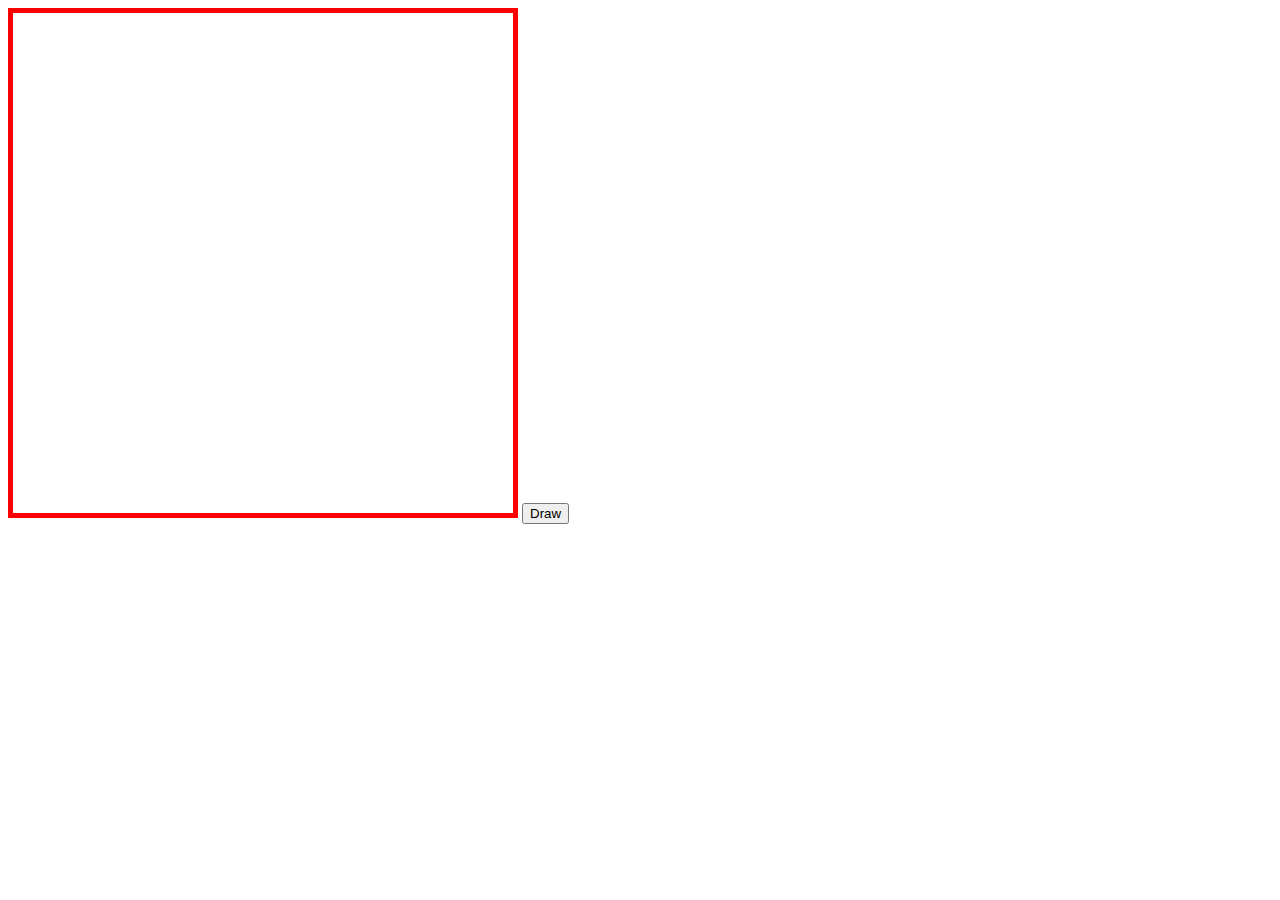
<file: example/10/index.html>
<!DOCTYPE html>
<html>
<head lang="en">
    <meta charset="UTF-8">
    <title>Canvas</title>

    <script type="text/javascript">
        var c = 0;
        function draw(x,y){
            var can = document.getElementById("myCanvas");
            var ctx = can.getContext("2d");
            var col = ["Yellow","Red","Blue","Pink","Purple"];
            //ctx.fillStyle = "Yellow";
            ctx.fillStyle = (col[c]);
            if(x == 550){
                y+= 100;
                x = 0;
                //c++;
            }else{
                x += 5;
                c++;
            }
            if(c > 5){
                c = 1;
            }

            ctx.beginPath();
            ctx.arc(x,y,50,0,2*Math.PI,true);
            ctx.fill();

            setTimeout('draw('+ x + ', ' + y + ');',40);
        }
    </script>
</head>
<body>
    <canvas height="500" width="500" id="myCanvas" style="border: 5px solid #ff0000">

    </canvas>
    <button onclick="draw(0,0)">Draw</button>
</body>
</html>
</file>
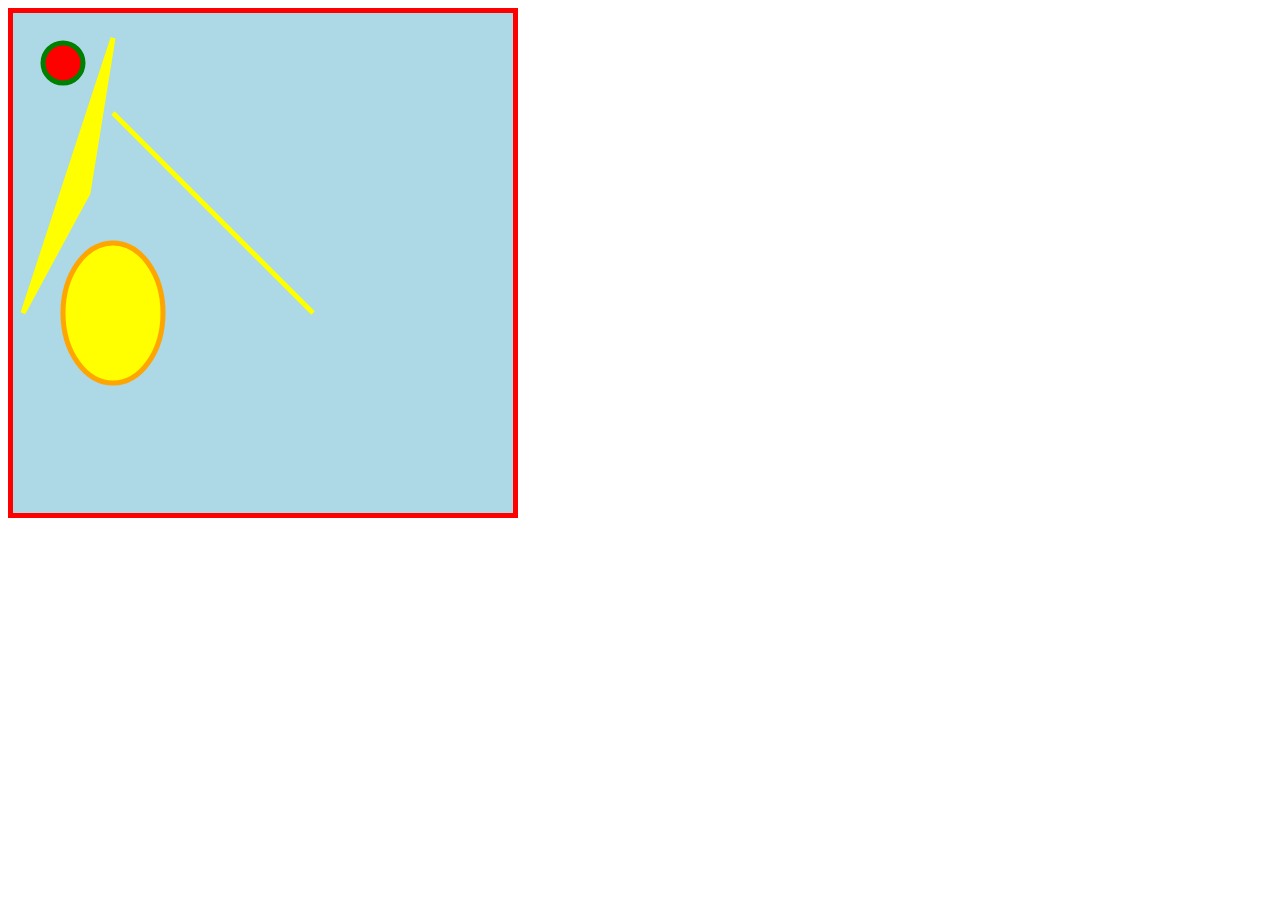
<file: example/11/index.html>
<!DOCTYPE html>
<html>
<head lang="en">
    <meta charset="UTF-8">
    <title>SVG</title>
</head>
<body>
    <svg height="500" width="500" style="border: 5px solid red;background-color: lightblue">
        <circle cx="50" cy="50" r="20" style="stroke: green;stroke-width: 5px;fill:red;"></circle>
        <line x1="100" y1="100" x2="300" y2="300" style="stroke: yellow;stroke-width: 5px; fill: yellow"></line>
        <ellipse cx="100" cy="300" rx="50" ry="70" style="stroke: orange;stroke-width: 5px;fill: yellow;"></ellipse>
        <polygon points="10,300 100,25 75,180 10,300" style="stroke: yellow; stroke-width: 5px; fill: yellow;"></polygon>
    </svg>
</body>
</html>
</file>
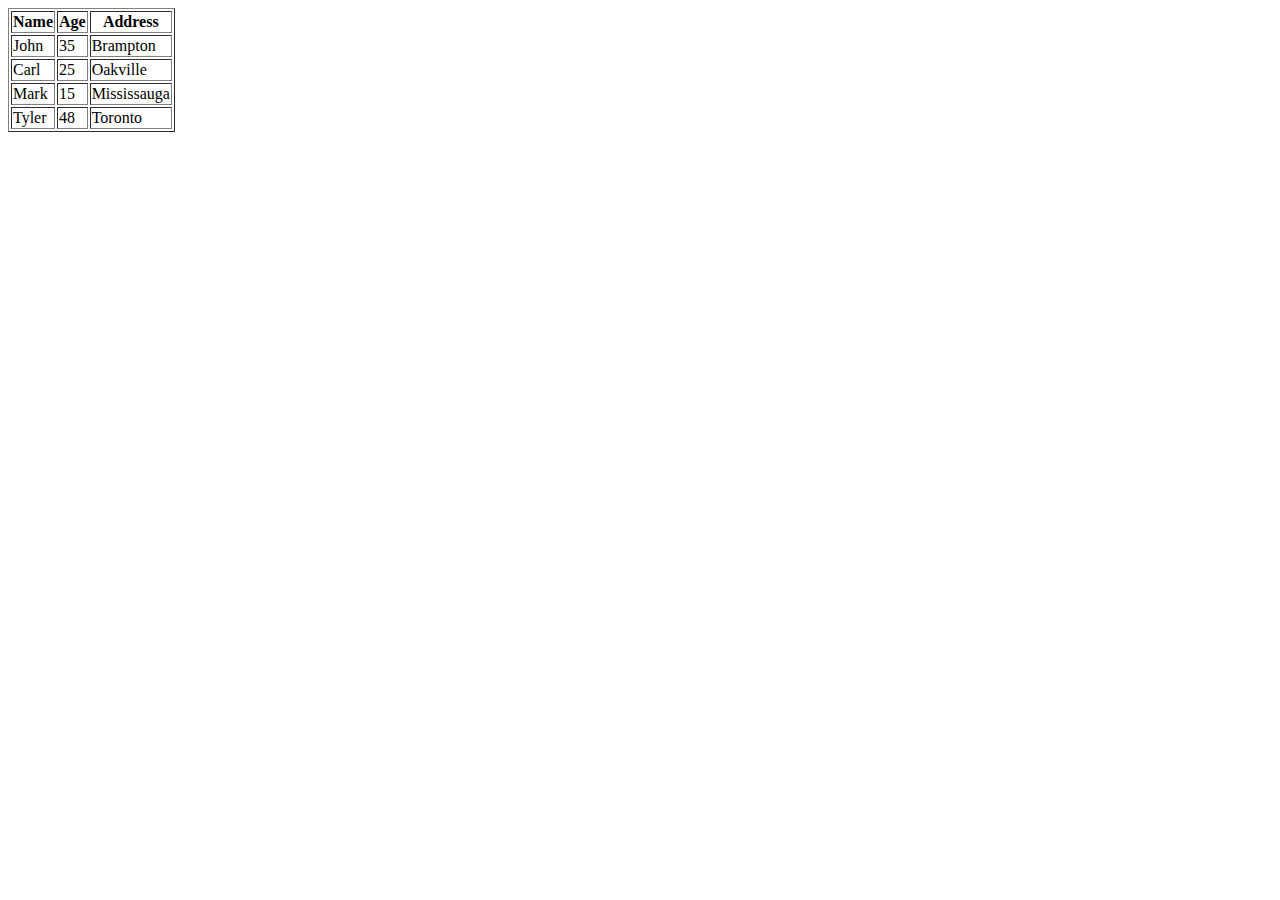
<file: example/12/index.html>
<!DOCTYPE html>
<html>
<head lang="en">
    <meta charset="UTF-8">
    <title>JSON Example</title>
    <script type="text/javascript">
        function readJSON(){
            var xml = new XMLHttpRequest();
            xml.open("GET", "data.json", true);
            xml.onreadystatechange = function(){
              if(xml.readyState == 4 && xml.status == 200){
                  var data = JSON.parse(xml.responseText);
                  var out = document.getElementById("output");
                  var info = "";
                  info +=("<table border='1'><tr><th>Name</th><th>Age</th><th>Address</th></tr>")
                  for(var object in data){
                      info += "<tr><td>" + data[object].name + "</td><td>" + data[object].age + "</td><td>" + data[object].address + "</td></tr>";
                  }
                  info +=("</table>");
                  out.innerHTML = info;
              }
            };
            xml.send();
        }
    </script>
</head>
<body onload="readJSON()">
    <div id="output">

    </div>
</body>
</html>
</file>
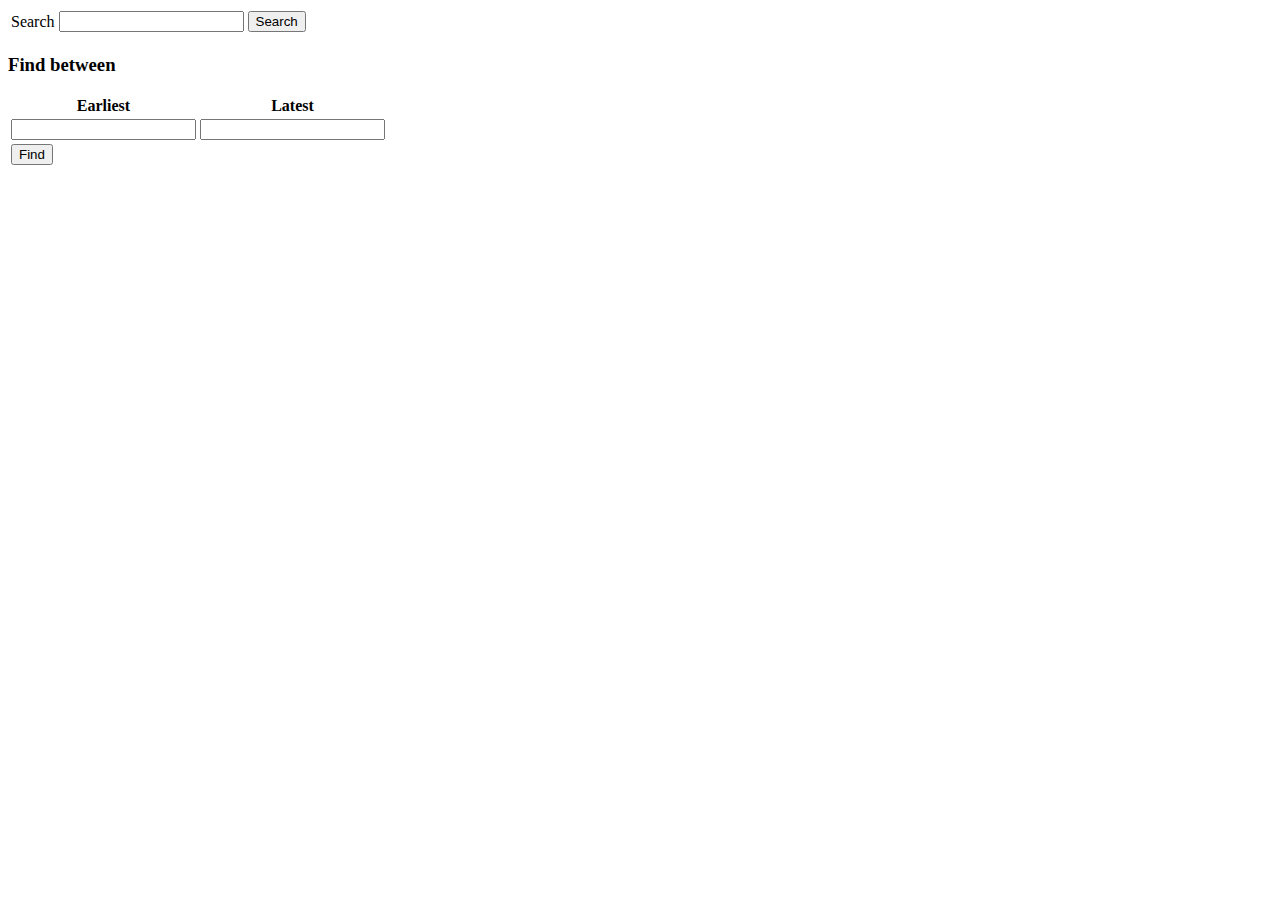
<file: example/13/index.html>
<!DOCTYPE html>
<html>
<head lang="en">
    <meta charset="UTF-8">
    <title>Example 13</title>
    <script type="text/javascript">
        function find(){
            var lname = document.getElementById("search").value;
            var xml = new XMLHttpRequest();
            xml.open("GET", "json.json", true);
            xml.onreadystatechange = function(){
                if(xml.readyState == 4 && xml.status == 200){
                    var data = JSON.parse(xml.responseText);
                    var out = document.getElementById("output");
                    var info = "";
                    info +=("<table border='1'><tr><th>First Name</th><th>Last Name</th><th>Year</th><th>Department</th></tr>")
                    for(var object in data){
                        if(data[object].L_Name == lname){
                            info += "<tr><td>" + data[object].F_Name + "</td><td>" + data[object].L_Name + "</td><td>" + data[object].Year + "</td><td>" + data[object].Department + "</td></tr>";
                        }
                    }
                    info +=("</table>");
                    out.innerHTML = info;
                }
            };
            xml.send();
        }

        function getBetween(){
            var early = document.getElementById("early").value;
            var late = document.getElementById("latest").value;
            var xml = new XMLHttpRequest();
            xml.open("GET", "json.json", true);
            xml.onreadystatechange = function(){
                if(xml.readyState == 4 && xml.status == 200){
                    var data = JSON.parse(xml.responseText);
                    var out = document.getElementById("output");
                    var info = "";
                    info +=("<table border='1'><tr><th>First Name</th><th>Last Name</th><th>Year</th><th>Department</th></tr>")
                    for(var object in data){
                        if(data[object].Year >= early && data[object].Year <= late){
                            info += "<tr><td>" + data[object].F_Name + "</td><td>" + data[object].L_Name + "</td><td>" + data[object].Year + "</td><td>" + data[object].Department + "</td></tr>";
                        }
                    }
                    info +=("</table>");
                    out.innerHTML = info;
                }
            };
            xml.send();
        }

        function readJSON(){

        }
    </script>
</head>
<body>
    <table>
        <tr>
            <td>Search</td>
            <td><input type="text" id="search"></td>
            <td colspan="2"><button onclick="find()">Search</button></td>
        </tr>
    </table>

    <h3>Find between</h3>
    <table>
        <tr>
            <th>Earliest</th>
            <th>Latest</th>
        </tr>
        <tr>
            <td><input type="number" id="early"></td>
            <td><input type="number" id="latest"></td>
        </tr>
        <tr>
            <td colspan="2"><button onclick="getBetween()">Find</button></td>
        </tr>
    </table>


    <div id="output">

    </div>
</body>
</html>
</file>
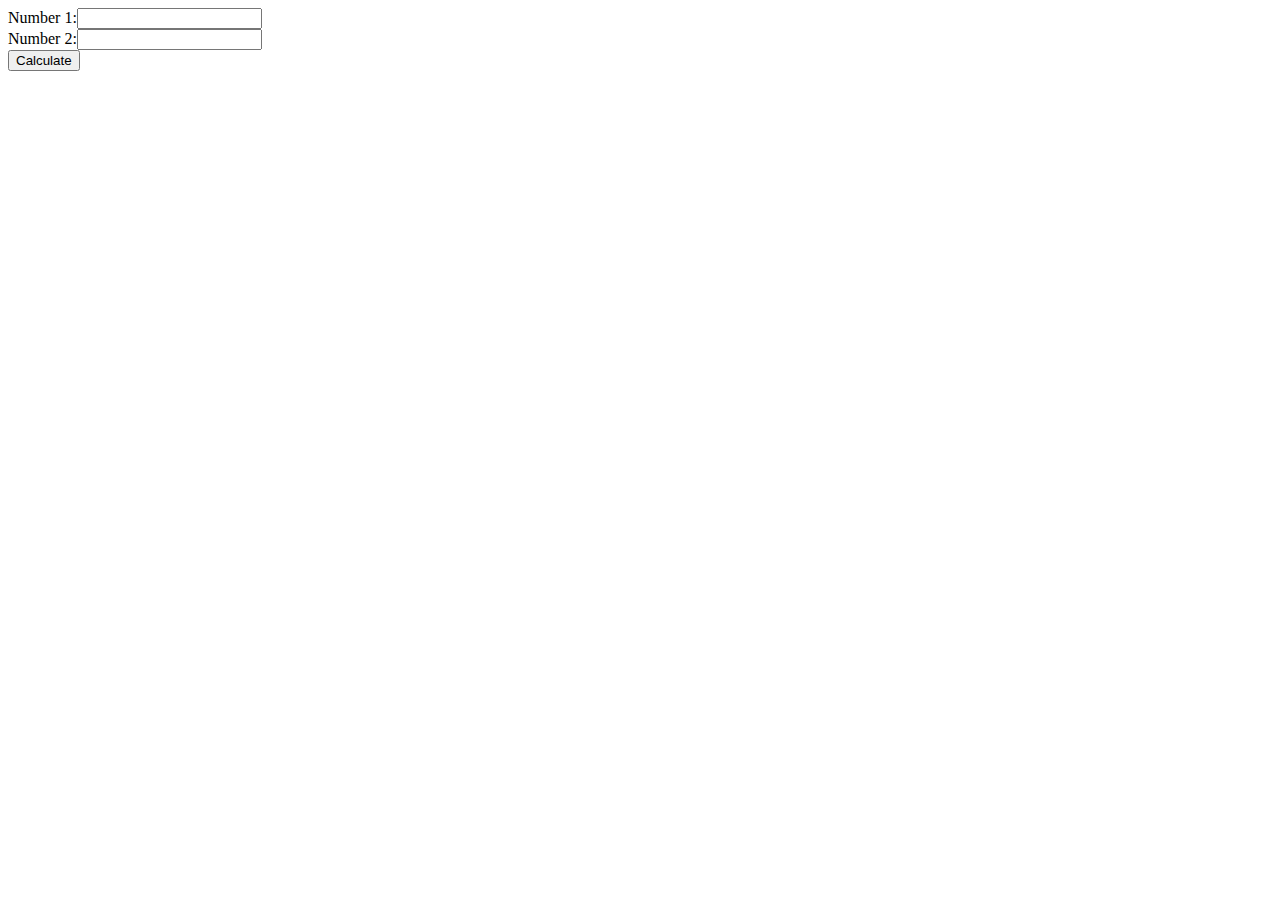
<file: example/5/index.html>
<!DOCTYPE html>
<html>
<head>
    <title>Example 5</title>
</head>
<body>
<script type="text/javascript">
    function calculate(){
        var input1 = document.getElementById("input1").value;
        var input2 = document.getElementById("input2").value;

        var answer;

        answer = parseInt(input1) + parseInt(input2);
        document.getElementById("answer").innerHTML = ("The answer is " + answer);
    }
</script>


Number 1:<input type="number" id="input1"><br>
Number 2:<input type="number" id="input2"><br>
<button onclick="calculate()">Calculate</button>
<p id="answer"></p>
</body>
</html>
</file>
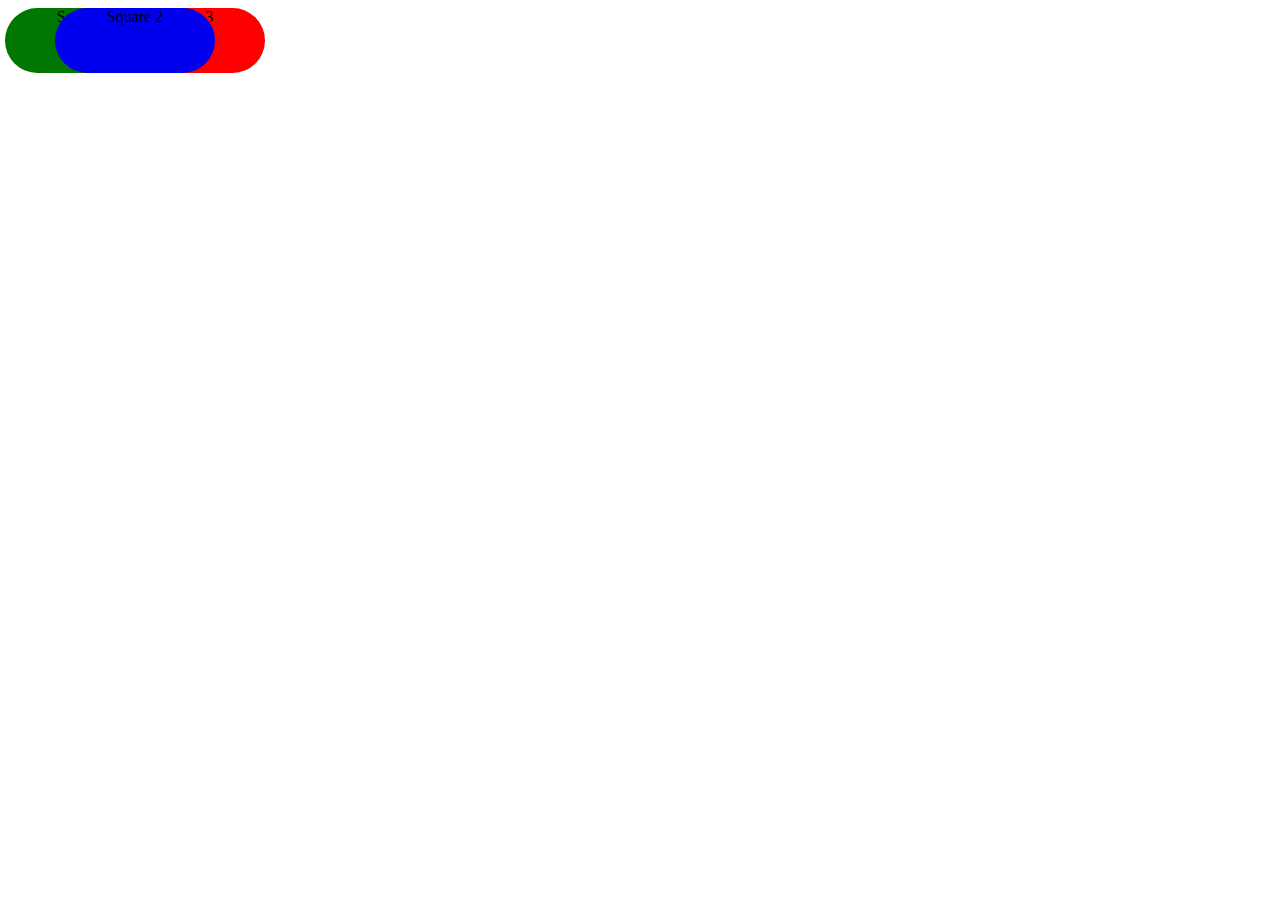
<file: example/6/index.html>
<!DOCTYPE html>
<html>
<head lang="en">
    <meta charset="UTF-8">
    <title></title>
    <style>
        #square1, #square2, #square3{
            height: 65px;
            width:160px;
            -moz-border-radius: 50px;
            border-radius: 50px;
            text-align: center;
            position: absolute;

        }

        #square1{
            left: 5px;
            background-color: #007700; /* GREEN */
        }

        #square2{
            left: 55px;
            background-color: #0000ee; /* BLUE */
            z-index: 1;
        }

        #square3{
            left: 105px;
            background-color: #ff0000; /* RED */
        }

    </style>
</head>
<body>
    <div id="square1">
        Square 1
    </div>

    <div id="square2">
        Square 2
    </div>

    <div id="square3">
        Square 3
    </div>
</body>
</html>
</file>
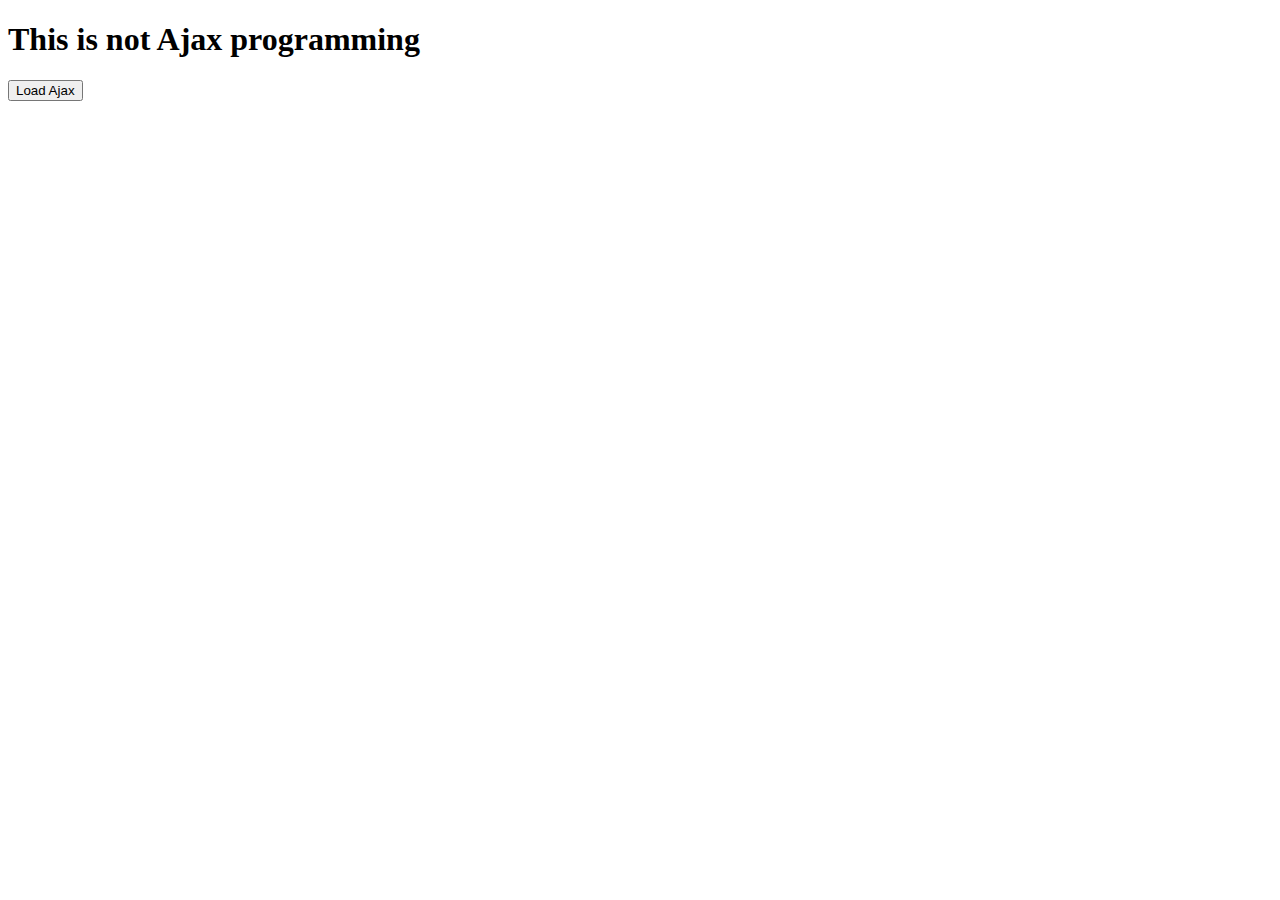
<file: example/7/index.html>
<!DOCTYPE html>
<html>
<head lang="en">
    <meta charset="UTF-8">
    <title>Ajax Example</title>
    <script src="//jmdev.ca/sheridan/js/jquery-1.11.0.min.js"></script>
    <script type="text/javascript">
        function loadAjax(){
            xml = new XMLHttpRequest();
            xml.onreadystatechange = function(){
              if((xml.readyState == 4) && (xml.status == 200)){
                  $("h1").css("background","red").css("color","yellow");
                  document.getElementById("h1").innerHTML = xml.responseText;
              }
            };
            xml.open("GET",'sample.txt',true);
            xml.send();
        }
    </script>
</head>
<body>
    <h1 id="h1">This is not Ajax programming</h1>
    <button onclick="loadAjax()">Load Ajax</button>
</body>
</html>
</file>
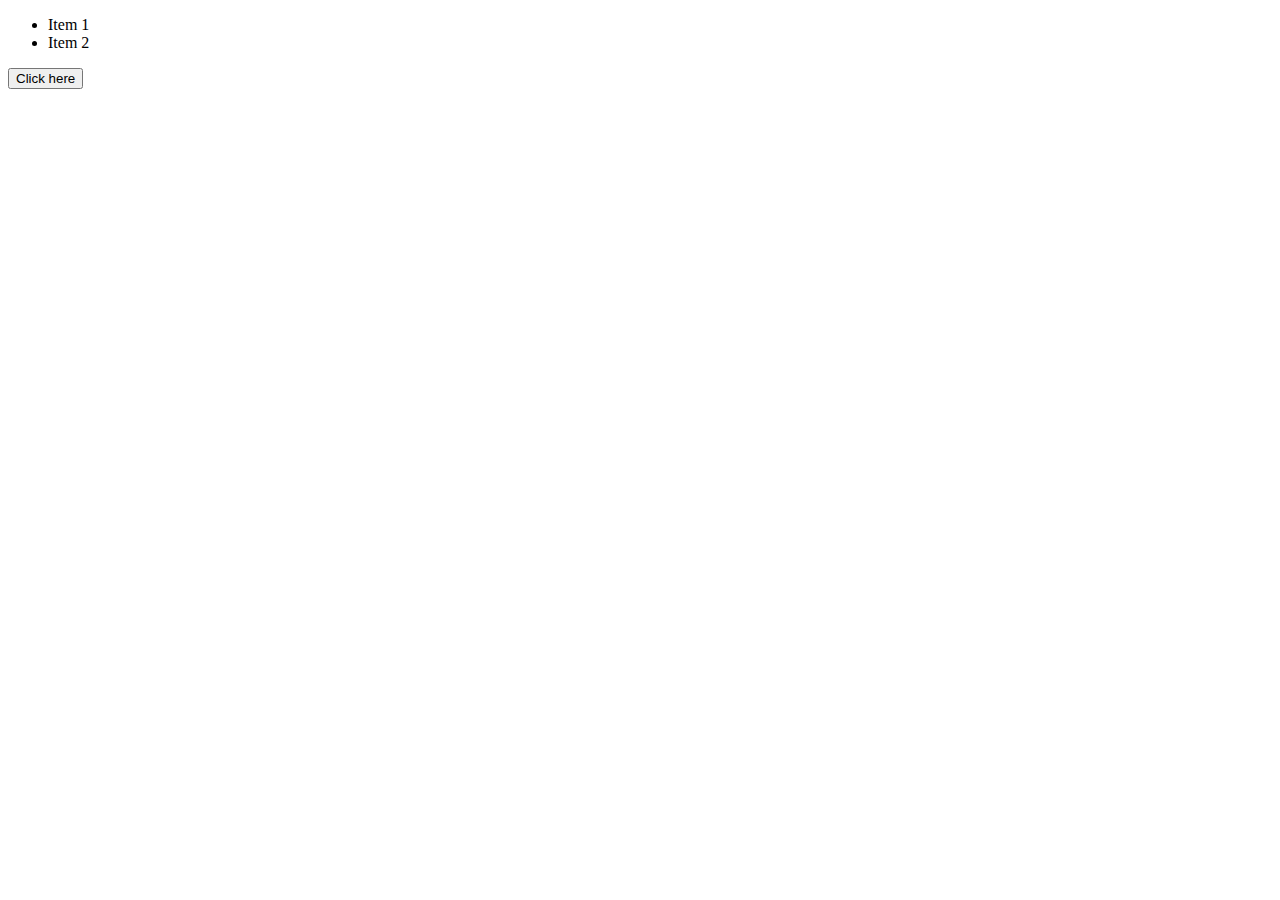
<file: example/8/index.html>
<!DOCTYPE html>
<html>
<head lang="en">
    <meta charset="UTF-8">
    <title>Ajax Example with XML and JQuery</title>
    <script type="text/javascript" src="//jmdev.ca/sheridan/js/jquery-1.11.0.min.js"></script>
    <script type="text/javascript" src="ajaxXml.js"></script>
</head>
<body>
    <ul>
        <li>Item 1</li>
        <li>Item 2</li>
    </ul>

    <button onclick="process()">Click here</button>
</body>
</html>
</file>
